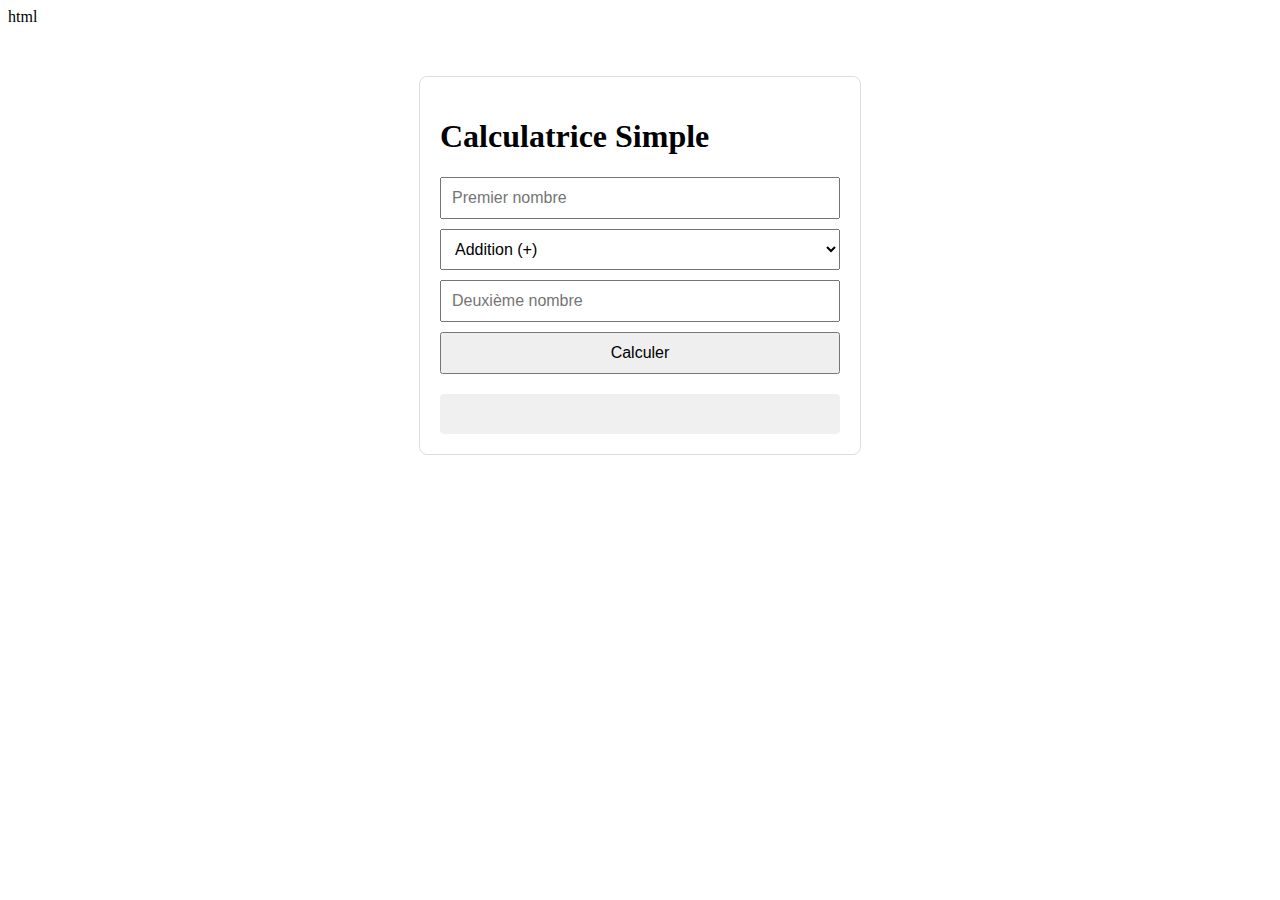
<file: src/index.html>
html
<!DOCTYPE html>
<html lang="fr">
    <head>
        <meta charset="UTF-8">
        <meta name="viewport" content="width=device-width, initial-scale=1.0">
        <title>Calculatrice Simple</title>
        <link rel="stylesheet" href="style.css">
    </head>
    <body>
        <div class="container">
            <h1>Calculatrice Simple</h1>
            <form id="calculator">
                <input type="number" id="num1" placeholder="Premier nombre" required>
                <select id="operation">
                    <option value="add">Addition (+)</option>
                    <option value="subtract">Soustraction (-)</option>
                    <option value="multiply">Multiplication (×)</option>
                    <option value="divide">Division (÷)</option>
                </select>
                <input type="number" id="num2" placeholder="Deuxième nombre" required>
                <button type="submit" id="calculate">Calculer</button>
            </form>
            <div id="result"></div>
        </div>
        <script src="script.js"></script>
    </body>
</html>
</file>
<file: src/style.css>
.container {
max-width: 400px;
margin: 50px auto;
padding: 20px;
border: 1px solid #ddd;
border-radius: 8px;
}

input, select, button {
display: block;
width: 100%;
margin: 10px 0;
padding: 10px;
font-size: 16px;
}

#result {
margin-top: 20px;
padding: 10px;
background-color: #f0f0f0;
border-radius: 4px;
min-height: 20px;
}
</file>
